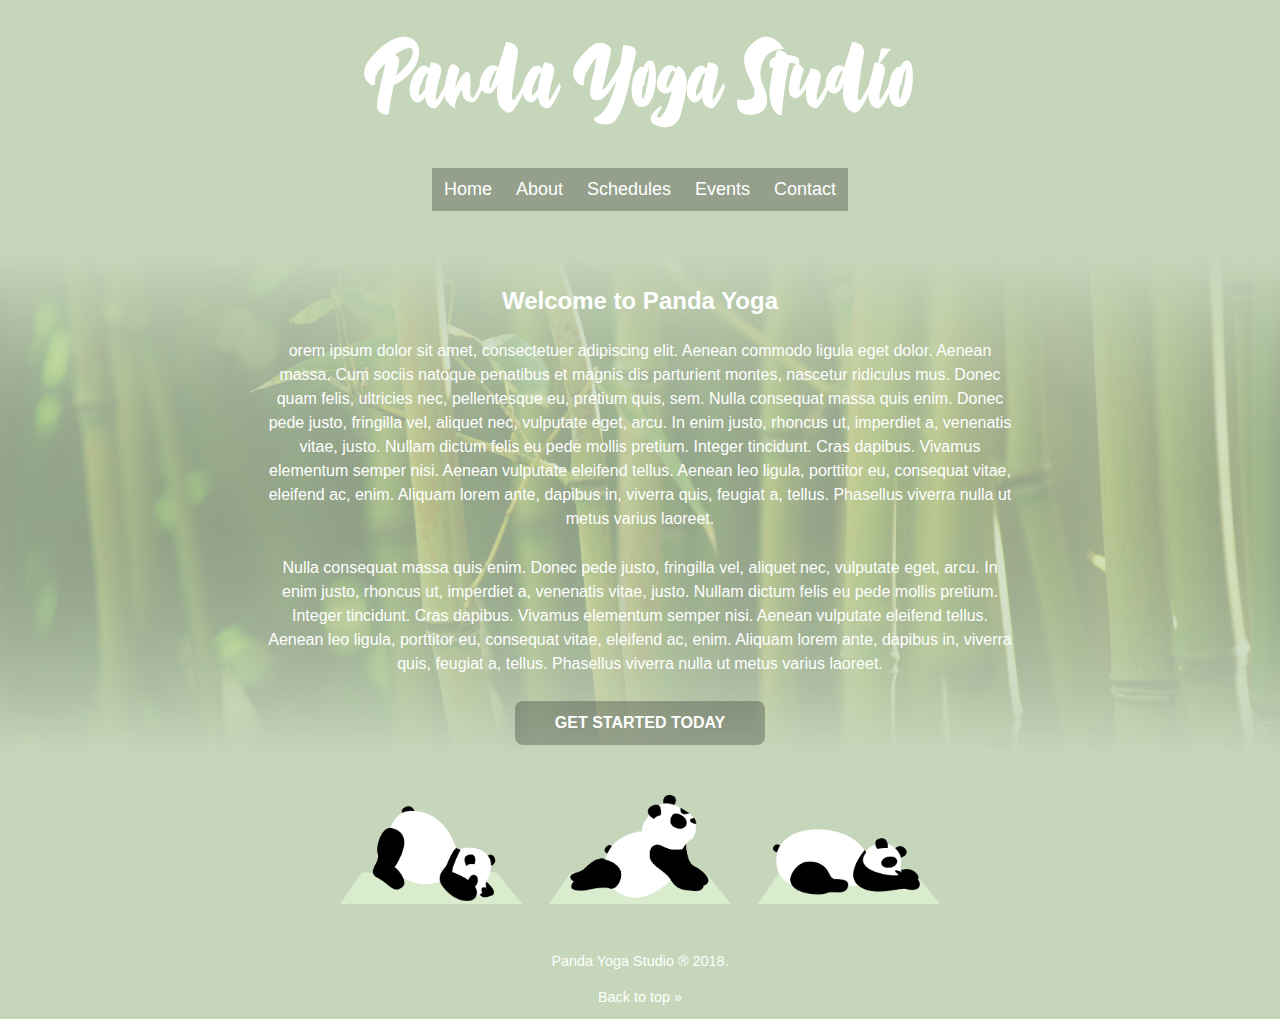
<file: index.html>
<!DOCTYPE html>
<html>
	<head>
		<title>Panda Yoga</title>
		<link rel="stylesheet" href="css/style.css">
		<link rel="stylesheet" href="css/normalize.css">
	</head>
	
	<body>
		<header id="top" class="main-header">
			<h1>Panda Yoga Studio</h1>
			<div class="menu">
				<a href="/index.html"><div class="btn">Home</div></a>
				<a href="/About.html"><div class="btn">About</div></a>
				<a href="/Schedules.html"><div class="btn">Schedules</div></a>
				<a href="/Events.html"><div class="btn">Events</div></a>
				<a href="/Contact.html"><div class="btn">Contact</div></a>
			</div>
		</header>

		<div class="primary-content">
			<h2>Welcome to Panda Yoga</h2>
				<p>orem ipsum dolor sit amet, consectetuer adipiscing elit. Aenean commodo ligula eget dolor. Aenean massa. Cum sociis natoque penatibus et magnis dis parturient montes, nascetur ridiculus mus. Donec quam felis, ultricies nec, pellentesque eu, pretium quis, sem. Nulla consequat massa quis enim. Donec pede justo, fringilla vel, aliquet nec, vulputate eget, arcu. In enim justo, rhoncus ut, imperdiet a, venenatis vitae, justo. Nullam dictum felis eu pede mollis pretium. Integer tincidunt. Cras dapibus. Vivamus elementum semper nisi. Aenean vulputate eleifend tellus. Aenean leo ligula, porttitor eu, consequat vitae, eleifend ac, enim. Aliquam lorem ante, dapibus in, viverra quis, feugiat a, tellus. Phasellus viverra nulla ut metus varius laoreet.</p>
			
				<p>Nulla consequat massa quis enim. Donec pede justo, fringilla vel, aliquet nec, vulputate eget, arcu. In enim justo, rhoncus ut, imperdiet a, venenatis vitae, justo. Nullam dictum felis eu pede mollis pretium. Integer tincidunt. Cras dapibus. Vivamus elementum semper nisi. Aenean vulputate eleifend tellus. Aenean leo ligula, porttitor eu, consequat vitae, eleifend ac, enim. Aliquam lorem ante, dapibus in, viverra quis, feugiat a, tellus. Phasellus viverra nulla ut metus varius laoreet. </p>
			<a href="#" class="button">Get Started Today</a>
		</div>
		
		<div class="pandabar">
			<p><img class="pandabar" src="img/yogabar.png"></p>
		</div>
		
		<footer class="main-footer">
			<p>Panda Yoga Studio &reg; 2018.</p>
			<a href="#top">Back to top &raquo;</a>
		</footer>

	</body>
</html>
</file>
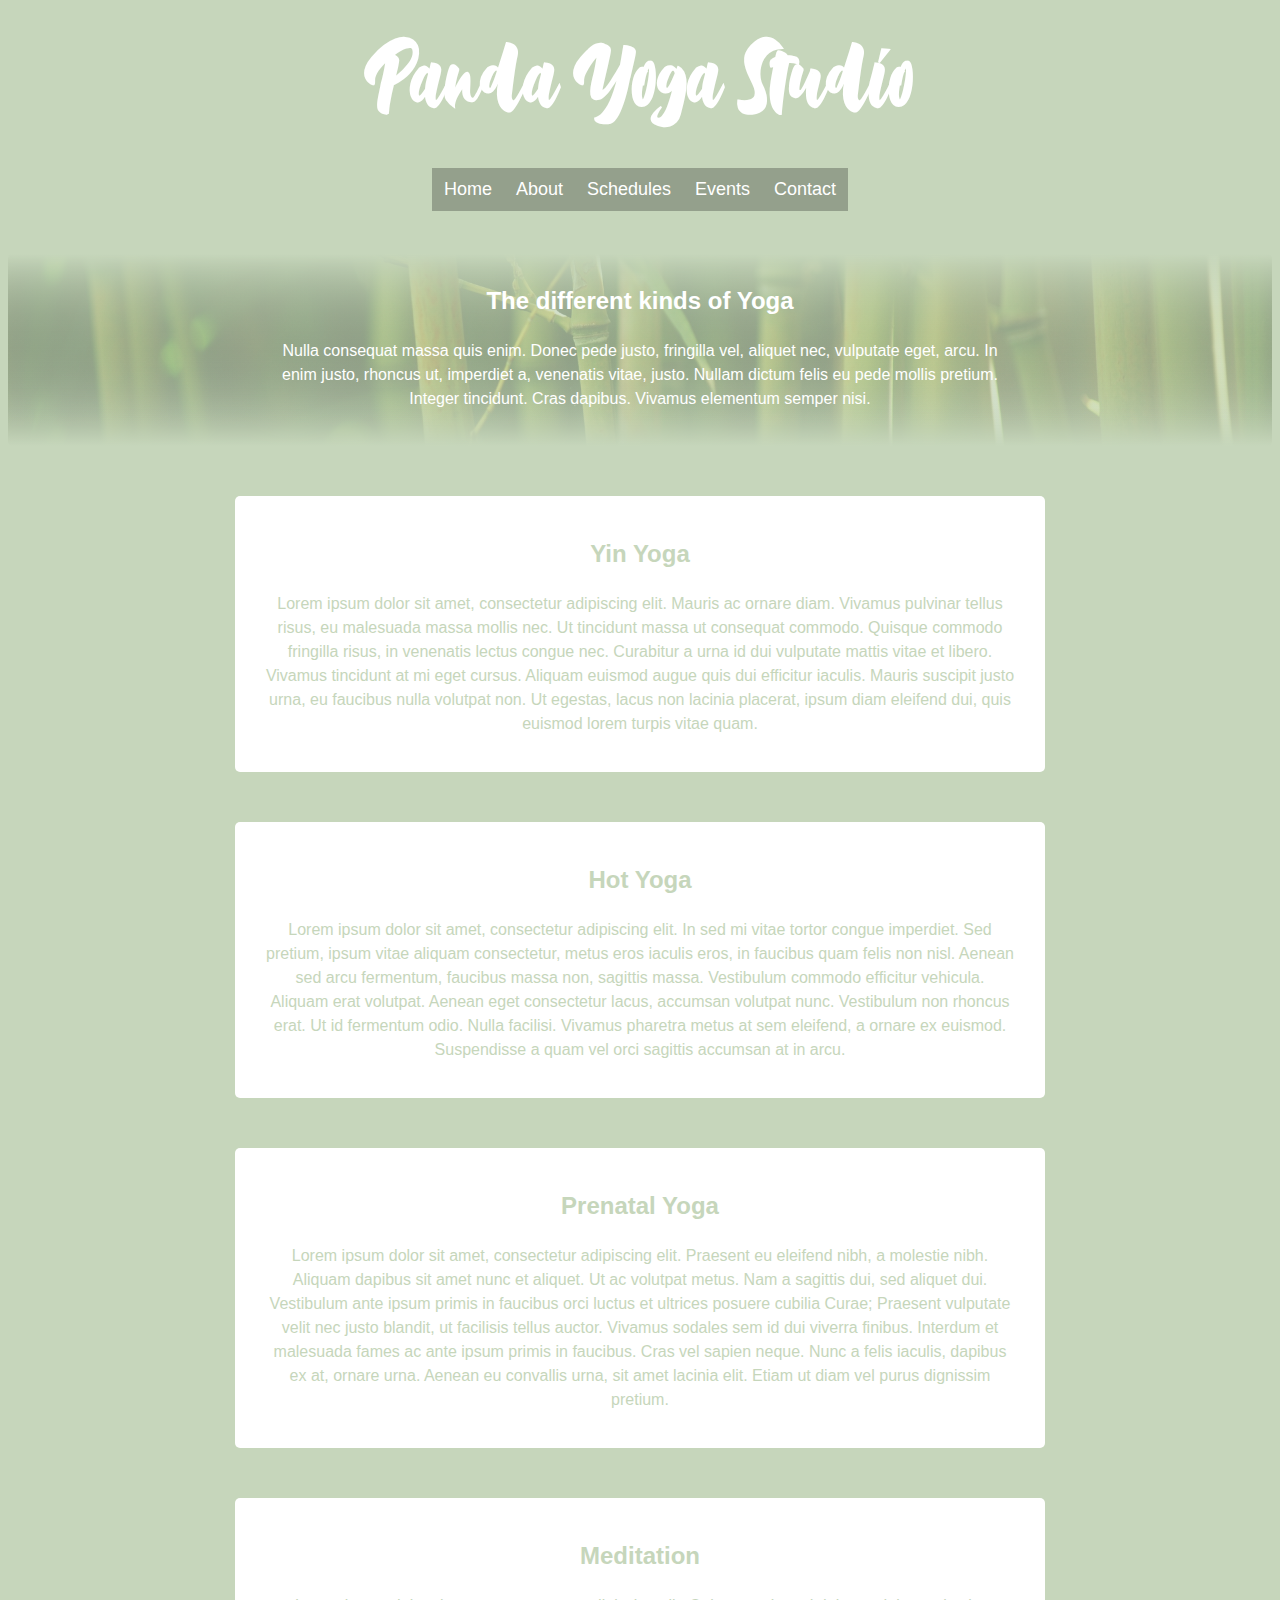
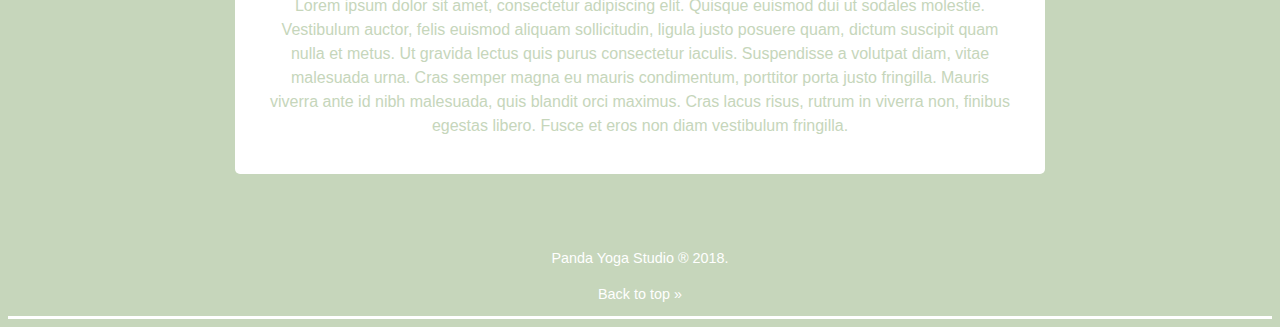
<file: About.html>
<!DOCTYPE html>
<html>
	<head>
		<title>Panda Yoga</title>
		<link rel="stylesheet" href="css/style.css">
		
	</head>
	
	<body>
		<header id="top" class="main-header">
			<h1>Panda Yoga Studio</h1>
			<div class="menu">
				<a href="/index.html"><div class="btn">Home</div></a>
				<a href="/About.html"><div class="btn">About</div></a>
				<a href="/Schedules.html"><div class="btn">Schedules</div></a>
				<a href="/Events.html"><div class="btn">Events</div></a>
				<a href="/Contact.html"><div class="btn">Contact</div></a>
			</div>
		</header>
		
		<div class="primary-content">
		<h2>The different kinds of Yoga</h2>
			<p>Nulla consequat massa quis enim. Donec pede justo, fringilla vel, aliquet nec, vulputate eget, arcu. In enim justo, rhoncus ut, imperdiet a, venenatis vitae, justo. Nullam dictum felis eu pede mollis pretium. Integer tincidunt. Cras dapibus. Vivamus elementum semper nisi.</p></div>
		
		<div class="yoga-content">
			<h2>Yin Yoga</h2>
			<p>Lorem ipsum dolor sit amet, consectetur adipiscing elit. Mauris ac ornare diam. Vivamus pulvinar tellus risus, eu malesuada massa mollis nec. Ut tincidunt massa ut consequat commodo. Quisque commodo fringilla risus, in venenatis lectus congue nec. Curabitur a urna id dui vulputate mattis vitae et libero. Vivamus tincidunt at mi eget cursus. Aliquam euismod augue quis dui efficitur iaculis. Mauris suscipit justo urna, eu faucibus nulla volutpat non. Ut egestas, lacus non lacinia placerat, ipsum diam eleifend dui, quis euismod lorem turpis vitae quam.</p>
		</div>
		
		<div class="yoga-content">
			<h2>Hot Yoga</h2>
			<p>Lorem ipsum dolor sit amet, consectetur adipiscing elit. In sed mi vitae tortor congue imperdiet. Sed pretium, ipsum vitae aliquam consectetur, metus eros iaculis eros, in faucibus quam felis non nisl. Aenean sed arcu fermentum, faucibus massa non, sagittis massa. Vestibulum commodo efficitur vehicula. Aliquam erat volutpat. Aenean eget consectetur lacus, accumsan volutpat nunc. Vestibulum non rhoncus erat. Ut id fermentum odio. Nulla facilisi. Vivamus pharetra metus at sem eleifend, a ornare ex euismod. Suspendisse a quam vel orci sagittis accumsan at in arcu.</p>
		</div>
		
		<div class="yoga-content">
			<h2>Prenatal Yoga</h2>
			<p>Lorem ipsum dolor sit amet, consectetur adipiscing elit. Praesent eu eleifend nibh, a molestie nibh. Aliquam dapibus sit amet nunc et aliquet. Ut ac volutpat metus. Nam a sagittis dui, sed aliquet dui. Vestibulum ante ipsum primis in faucibus orci luctus et ultrices posuere cubilia Curae; Praesent vulputate velit nec justo blandit, ut facilisis tellus auctor. Vivamus sodales sem id dui viverra finibus. Interdum et malesuada fames ac ante ipsum primis in faucibus. Cras vel sapien neque. Nunc a felis iaculis, dapibus ex at, ornare urna. Aenean eu convallis urna, sit amet lacinia elit. Etiam ut diam vel purus dignissim pretium.</p>
		</div>
		
			<div class="yoga-content">
			<h2>Meditation</h2>
			<p>Lorem ipsum dolor sit amet, consectetur adipiscing elit. Quisque euismod dui ut sodales molestie. Vestibulum auctor, felis euismod aliquam sollicitudin, ligula justo posuere quam, dictum suscipit quam nulla et metus. Ut gravida lectus quis purus consectetur iaculis. Suspendisse a volutpat diam, vitae malesuada urna. Cras semper magna eu mauris condimentum, porttitor porta justo fringilla. Mauris viverra ante id nibh malesuada, quis blandit orci maximus. Cras lacus risus, rutrum in viverra non, finibus egestas libero. Fusce et eros non diam vestibulum fringilla.</p>
		</div>
		
		<footer class="main-footer">
			<p>Panda Yoga Studio &reg; 2018.</p>
			<a href="#top">Back to top &raquo;</a>
		</footer>






	</body>
</html>
</file>
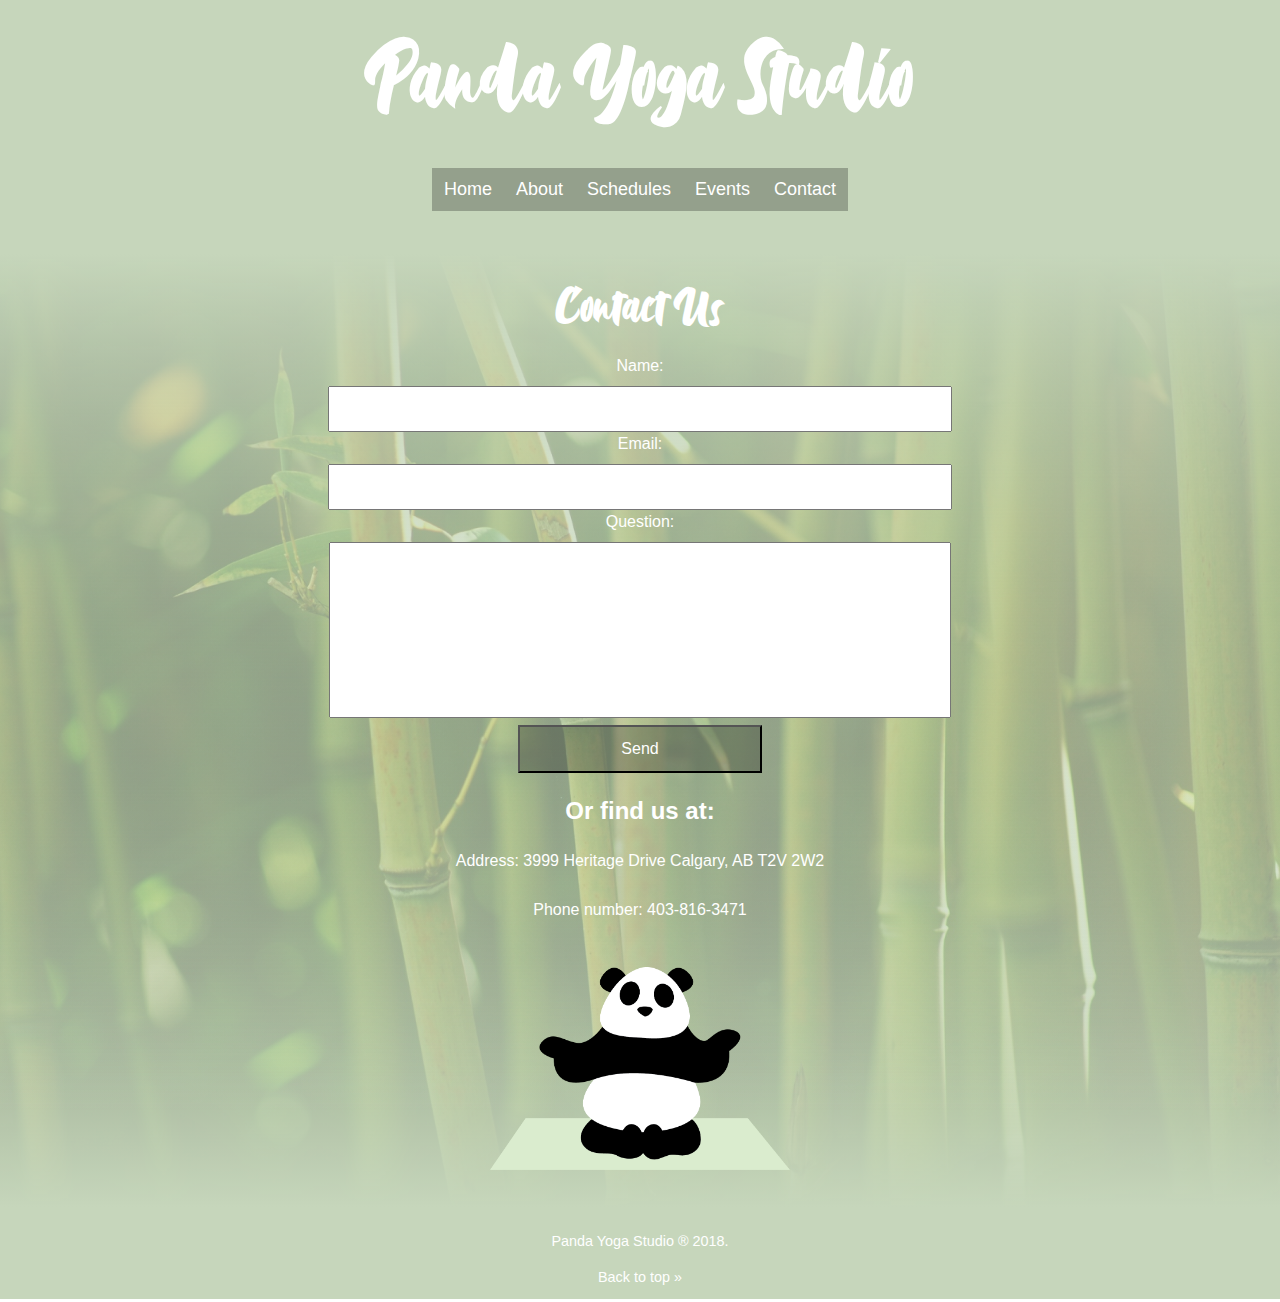
<file: Contact.html>
<!DOCTYPE html>
<html>
	<head>
		<title>Panda Yoga</title>
		<link rel="stylesheet" href="css/style.css">
		<link rel="stylesheet" href="css/normalize.css">
	</head>
	
	<body>
		<header id="top" class="main-header">
			<h1>Panda Yoga Studio</h1>
			<div class="menu">
				<a href="/index.html"><div class="btn">Home</div></a>
				<a href="/About.html"><div class="btn">About</div></a>
				<a href="/Schedules.html"><div class="btn">Schedules</div></a>
				<a href="/Events.html"><div class="btn">Events</div></a>
				<a href="/Contact.html"><div class="btn">Contact</div></a>
			</div>
		</header>
		
		<div class="primary-content">
			<form action="index.html" method="post">

			<h1>Contact Us</h1>

			  <label for="name">Name:</label>
			  <input type="text" id="name" name="user_name"><br>

			  <label for="mail">Email:</label>
			  <input type="email" id="mail" name="user_email"><br>
				
			  <label for="bio">Question:</label>
              <textarea id="question" name="user_question"></textarea><br>
				
			  <button type="submit">Send</button>
			
			<h2>Or find us at:</h2>
				<p>Address: 3999  Heritage Drive Calgary, AB   T2V 2W2</p>
				<p>Phone number: 403-816-3471</p>
				<img class=panda2 src="img/panda%20yoga.png">
		</div>
		
		<footer class="main-footer">
			<p>Panda Yoga Studio &reg; 2018.</p>
			<a href="#top">Back to top &raquo;</a>
		</footer>
	</body>
</html>
</file>
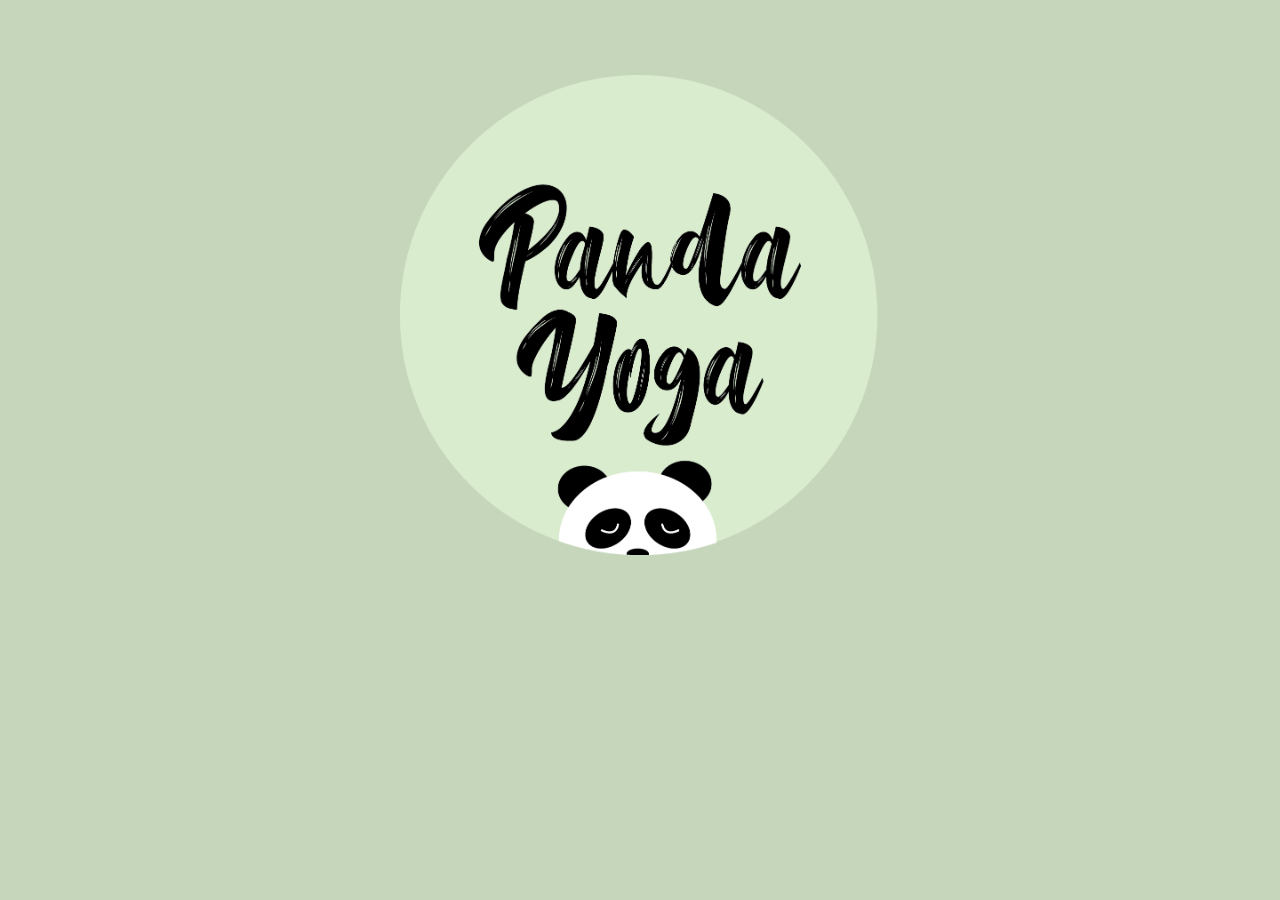
<file: front.html>
<!DOCTYPE html>
<html>
	<head>
		<title>Panda Yoga</title>
		<link rel="stylesheet" href="css/style.css">
		<link rel="stylesheet" href="css/normalize.css">
	</head>
	
	<body>
		<header id="top" class="main-header">
			<a href="/index.html"><img class="panda" src="img/panda%20yoga%201-01.png" onmouseover="this.src='img/panda%20yoga%202-01.png'" onmouseout="this.src='img/panda%20yoga%201-01.png'"></a>
		</header>
	</body>
</html>
</file>
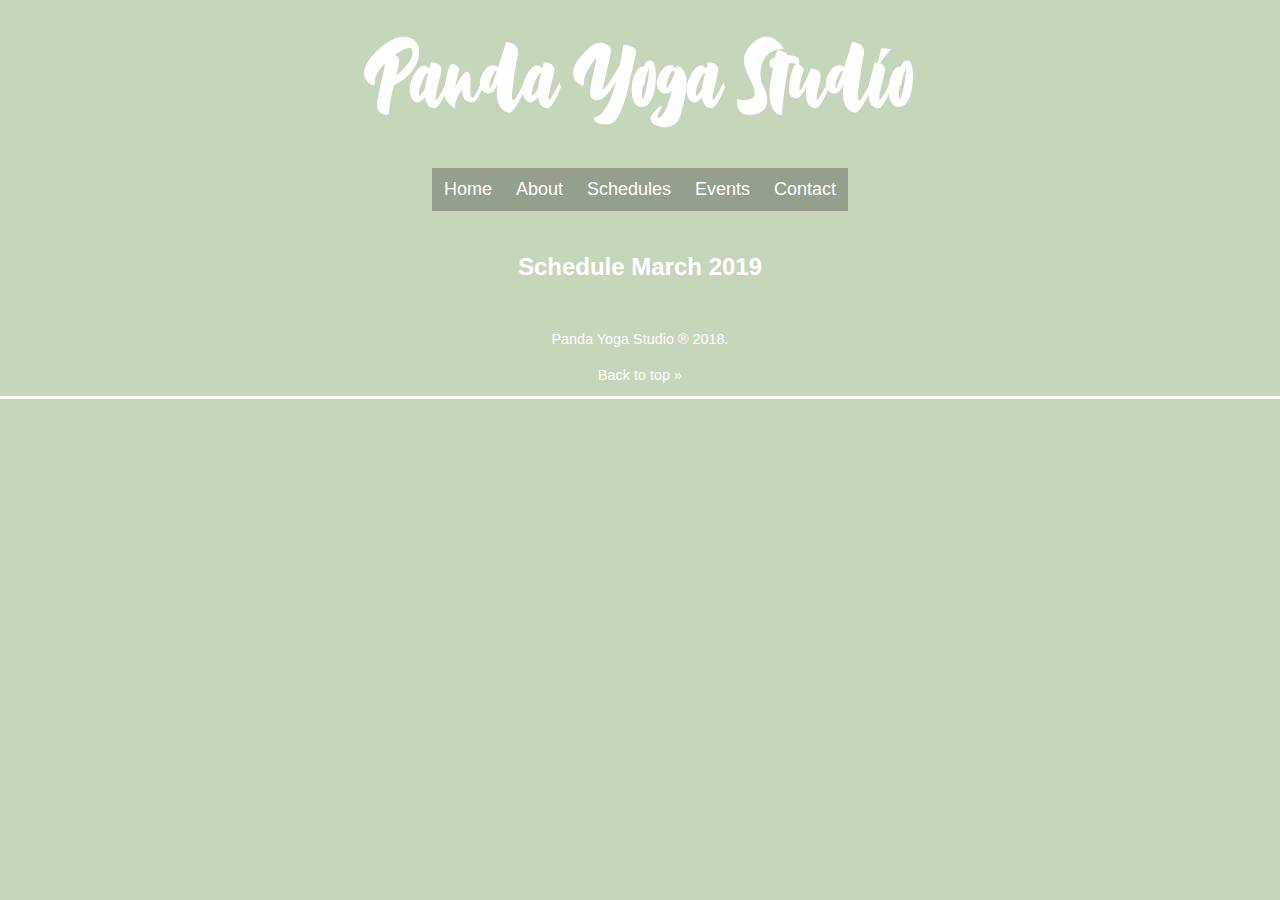
<file: Schedules.html>
<!DOCTYPE html>
<html>
	<head>
		<title>Panda Yoga</title>
		<link rel="stylesheet" href="css/style.css">
		<link rel="stylesheet" href="css/normalize.css">
	</head>
	
	<body>
		<header id="top" class="main-header">
			<h1>Panda Yoga Studio</h1>
			<div class="menu">
				<a href="/index.html"><div class="btn">Home</div></a>
				<a href="/About.html"><div class="btn">About</div></a>
				<a href="/Schedules.html"><div class="btn">Schedules</div></a>
				<a href="/Events.html"><div class="btn">Events</div></a>
				<a href="/Contact.html"><div class="btn">Contact</div></a>
			</div>
		</header>
		
		<h2>Schedule March 2019</h2>



		<footer class="main-footer">
			<p>Panda Yoga Studio &reg; 2018.</p>
			<a href="#top">Back to top &raquo;</a>
		</footer>

	</body>
</html>
</file>
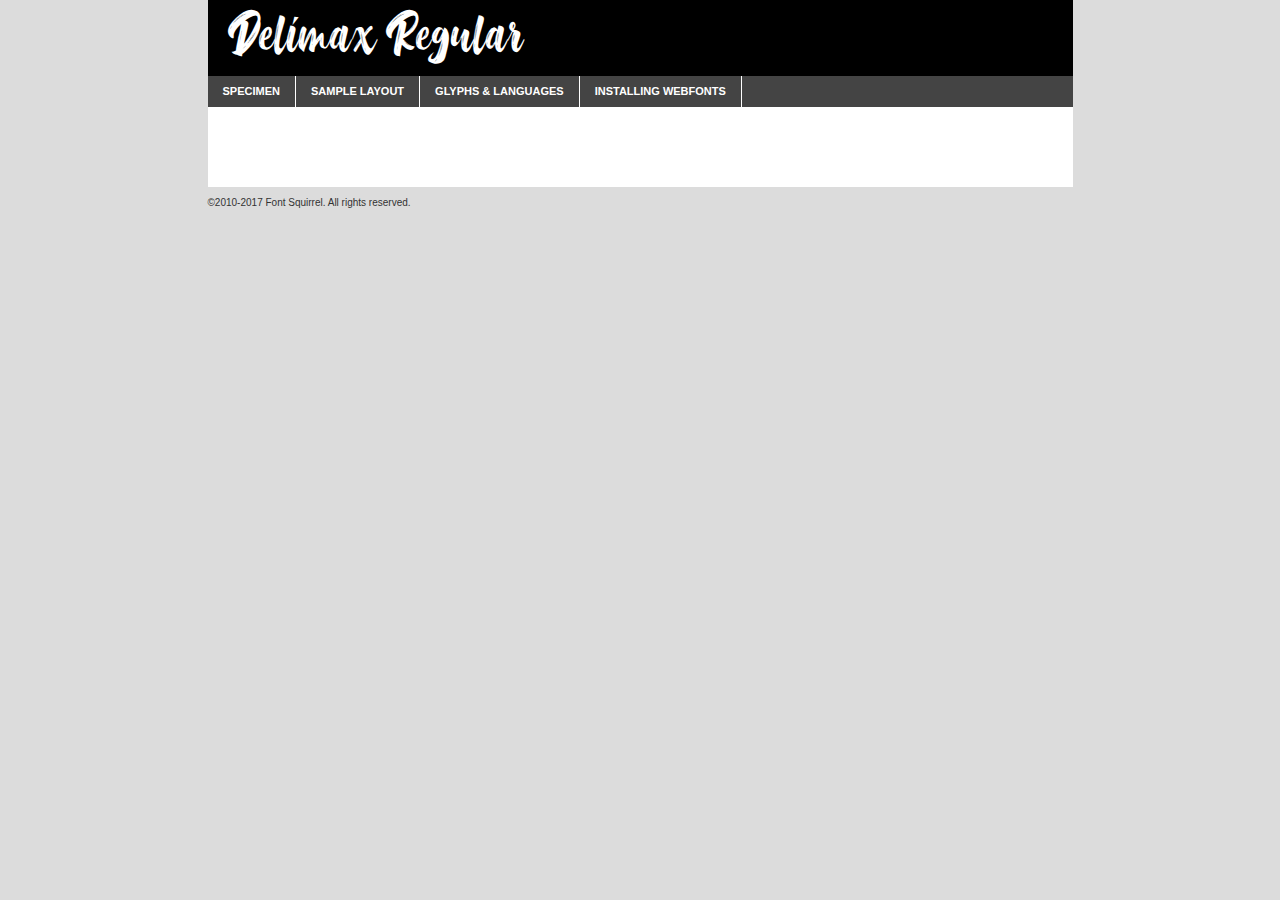
<file: fonts/delimax-demo.html>
<!DOCTYPE html PUBLIC "-//W3C//DTD XHTML 1.0 Transitional//EN"
	"http://www.w3.org/TR/xhtml1/DTD/xhtml1-transitional.dtd">

<html xmlns="http://www.w3.org/1999/xhtml" xml:lang="en" lang="en">
<head>
	<meta http-equiv="Content-Type" content="text/html; charset=utf-8" />
	<script src="http://ajax.googleapis.com/ajax/libs/jquery/1.7.2/jquery.min.js" type="text/javascript" charset="utf-8"></script>
	<script type="text/javascript">
	(function($){$.fn.easyTabs=function(option){var param=jQuery.extend({fadeSpeed:"fast",defaultContent:1,activeClass:'active'},option);$(this).each(function(){var thisId="#"+this.id;if(param.defaultContent==''){param.defaultContent=1;}
	if(typeof param.defaultContent=="number")
	{var defaultTab=$(thisId+" .tabs li:eq("+(param.defaultContent-1)+") a").attr('href').substr(1);}else{var defaultTab=param.defaultContent;}
	$(thisId+" .tabs li a").each(function(){var tabToHide=$(this).attr('href').substr(1);$("#"+tabToHide).addClass('easytabs-tab-content');});hideAll();changeContent(defaultTab);function hideAll(){$(thisId+" .easytabs-tab-content").hide();}
	function changeContent(tabId){hideAll();$(thisId+" .tabs li").removeClass(param.activeClass);$(thisId+" .tabs li a[href=#"+tabId+"]").closest('li').addClass(param.activeClass);if(param.fadeSpeed!="none")
	{$(thisId+" #"+tabId).fadeIn(param.fadeSpeed);}else{$(thisId+" #"+tabId).show();}}
	$(thisId+" .tabs li").click(function(){var tabId=$(this).find('a').attr('href').substr(1);changeContent(tabId);return false;});});}})(jQuery);
	</script>
	<link rel="stylesheet" href="specimen_files/specimen_stylesheet.css" type="text/css" charset="utf-8" />
	<link rel="stylesheet" href="stylesheet.css" type="text/css" charset="utf-8" />

	<style type="text/css">
					body{
				font-family: 'delimaxregular';
							}
		</style>

	<title>Delimax Regular Specimen</title>
	
	
	<script type="text/javascript" charset="utf-8">
		$(document).ready(function() {
			$('#container').easyTabs({defaultContent:1});
		});
	</script>
</head>

<body>
<div id="container">
	<div id="header">
		Delimax Regular	</div>
	<ul class="tabs">
		<li><a href="#specimen">Specimen</a></li>
		<li><a href="#layout">Sample Layout</a></li>
				<li><a href="#glyphs">Glyphs &amp; Languages</a></li>
		<li><a href="#installing">Installing Webfonts</a></li>
		
	</ul>
	
	<div id="main_content">

		
			<div id="specimen">
		
				<div class="section">
					<div class="grid12 firstcol">
						<div class="huge">AaBb</div>
					</div>
				</div>
		
				<div class="section">
					<div class="glyph_range">A&#x200B;B&#x200b;C&#x200b;D&#x200b;E&#x200b;F&#x200b;G&#x200b;H&#x200b;I&#x200b;J&#x200b;K&#x200b;L&#x200b;M&#x200b;N&#x200b;O&#x200b;P&#x200b;Q&#x200b;R&#x200b;S&#x200b;T&#x200b;U&#x200b;V&#x200b;W&#x200b;X&#x200b;Y&#x200b;Z&#x200b;a&#x200b;b&#x200b;c&#x200b;d&#x200b;e&#x200b;f&#x200b;g&#x200b;h&#x200b;i&#x200b;j&#x200b;k&#x200b;l&#x200b;m&#x200b;n&#x200b;o&#x200b;p&#x200b;q&#x200b;r&#x200b;s&#x200b;t&#x200b;u&#x200b;v&#x200b;w&#x200b;x&#x200b;y&#x200b;z&#x200b;1&#x200b;2&#x200b;3&#x200b;4&#x200b;5&#x200b;6&#x200b;7&#x200b;8&#x200b;9&#x200b;0&#x200b;&amp;&#x200b;.&#x200b;,&#x200b;?&#x200b;!&#x200b;&#64;&#x200b;(&#x200b;)&#x200b;#&#x200b;$&#x200b;%&#x200b;*&#x200b;+&#x200b;-&#x200b;=&#x200b;:&#x200b;;</div>
				</div>
				<div class="section">
					<div class="grid12 firstcol">
						<table class="sample_table">
							<tr><td>10</td><td class="size10">abcdefghijklmnopqrstuvwxyzABCDEFGHIJKLMNOPQRSTUVWXYZ0123456789abcdefghijklmnopqrstuvwxyzABCDEFGHIJKLMNOPQRSTUVWXYZ0123456789abcdefghijklmnopqrstuvwxyzABCDEFGHIJKLMNOPQRSTUVWXYZ</td></tr>
							<tr><td>11</td><td class="size11">abcdefghijklmnopqrstuvwxyzABCDEFGHIJKLMNOPQRSTUVWXYZ0123456789abcdefghijklmnopqrstuvwxyzABCDEFGHIJKLMNOPQRSTUVWXYZ0123456789abcdefghijklmnopqrstuvwxyzABCDEFGHIJKLMNOPQRSTUVWXYZ</td></tr>
							<tr><td>12</td><td class="size12">abcdefghijklmnopqrstuvwxyzABCDEFGHIJKLMNOPQRSTUVWXYZ0123456789abcdefghijklmnopqrstuvwxyzABCDEFGHIJKLMNOPQRSTUVWXYZ0123456789abcdefghijklmnopqrstuvwxyzABCDEFGHIJKLMNOPQRSTUVWXYZ</td></tr>
							<tr><td>13</td><td class="size13">abcdefghijklmnopqrstuvwxyzABCDEFGHIJKLMNOPQRSTUVWXYZ0123456789abcdefghijklmnopqrstuvwxyzABCDEFGHIJKLMNOPQRSTUVWXYZ0123456789abcdefghijklmnopqrstuvwxyzABCDEFGHIJKLMNOPQRSTUVWXYZ</td></tr>
							<tr><td>14</td><td class="size14">abcdefghijklmnopqrstuvwxyzABCDEFGHIJKLMNOPQRSTUVWXYZ0123456789abcdefghijklmnopqrstuvwxyzABCDEFGHIJKLMNOPQRSTUVWXYZ0123456789abcdefghijklmnopqrstuvwxyzABCDEFGHIJKLMNOPQRSTUVWXYZ</td></tr>
							<tr><td>16</td><td class="size16">abcdefghijklmnopqrstuvwxyzABCDEFGHIJKLMNOPQRSTUVWXYZ0123456789abcdefghijklmnopqrstuvwxyzABCDEFGHIJKLMNOPQRSTUVWXYZ</td></tr>
							<tr><td>18</td><td class="size18">abcdefghijklmnopqrstuvwxyzABCDEFGHIJKLMNOPQRSTUVWXYZ0123456789abcdefghijklmnopqrstuvwxyzABCDEFGHIJKLMNOPQRSTUVWXYZ</td></tr>
							<tr><td>20</td><td class="size20">abcdefghijklmnopqrstuvwxyzABCDEFGHIJKLMNOPQRSTUVWXYZ0123456789abcdefghijklmnopqrstuvwxyzABCDEFGHIJKLMNOPQRSTUVWXYZ</td></tr>
							<tr><td>24</td><td class="size24">abcdefghijklmnopqrstuvwxyzABCDEFGHIJKLMNOPQRSTUVWXYZ0123456789abcdefghijklmnopqrstuvwxyzABCDEFGHIJKLMNOPQRSTUVWXYZ</td></tr>
							<tr><td>30</td><td class="size30">abcdefghijklmnopqrstuvwxyzABCDEFGHIJKLMNOPQRSTUVWXYZ0123456789abcdefghijklmnopqrstuvwxyzABCDEFGHIJKLMNOPQRSTUVWXYZ</td></tr>
							<tr><td>36</td><td class="size36">abcdefghijklmnopqrstuvwxyzABCDEFGHIJKLMNOPQRSTUVWXYZ0123456789abcdefghijklmnopqrstuvwxyzABCDEFGHIJKLMNOPQRSTUVWXYZ</td></tr>
							<tr><td>48</td><td class="size48">abcdefghijklmnopqrstuvwxyzABCDEFGHIJKLMNOPQRSTUVWXYZ0123456789abcdefghijklmnopqrstuvwxyzABCDEFGHIJKLMNOPQRSTUVWXYZ</td></tr>
							<tr><td>60</td><td class="size60">abcdefghijklmnopqrstuvwxyzABCDEFGHIJKLMNOPQRSTUVWXYZ0123456789abcdefghijklmnopqrstuvwxyzABCDEFGHIJKLMNOPQRSTUVWXYZ</td></tr>
							<tr><td>72</td><td class="size72">abcdefghijklmnopqrstuvwxyzABCDEFGHIJKLMNOPQRSTUVWXYZ0123456789abcdefghijklmnopqrstuvwxyzABCDEFGHIJKLMNOPQRSTUVWXYZ</td></tr>
							<tr><td>90</td><td class="size90">abcdefghijklmnopqrstuvwxyzABCDEFGHIJKLMNOPQRSTUVWXYZ0123456789abcdefghijklmnopqrstuvwxyzABCDEFGHIJKLMNOPQRSTUVWXYZ</td></tr>
						</table>
				
					</div>
			
				</div>
		
		
		
								<div class="section" id="bodycomparison">


										<div id="xheight">
				<div class="fontbody">&#x25FC;&#x25FC;&#x25FC;&#x25FC;&#x25FC;&#x25FC;&#x25FC;&#x25FC;&#x25FC;&#x25FC;&#x25FC;&#x25FC;&#x25FC;&#x25FC;&#x25FC;&#x25FC;&#x25FC;&#x25FC;&#x25FC;&#x25FC;&#x25FC;&#x25FC;&#x25FC;&#x25FC;&#x25FC;&#x25FC;&#x25FC;&#x25FC;&#x25FC;&#x25FC;&#x25FC;&#x25FC;&#x25FC;&#x25FC;&#x25FC;&#x25FC;&#x25FC;&#x25FC;&#x25FC;&#x25FC;&#x25FC;&#x25FC;&#x25FC;&#x25FC;&#x25FC;&#x25FC;&#x25FC;&#x25FC;&#x25FC;&#x25FC;&#x25FC;&#x25FC;&#x25FC;&#x25FC;&#x25FC;&#x25FC;&#x25FC;&#x25FC;&#x25FC;&#x25FC;&#x25FC;&#x25FC;&#x25FC;&#x25FC;&#x25FC;&#x25FC;&#x25FC;&#x25FC;&#x25FC;&#x25FC;&#x25FC;&#x25FC;&#x25FC;&#x25FC;&#x25FC;&#x25FC;&#x25FC;&#x25FC;&#x25FC;&#x25FC;&#x25FC;&#x25FC;&#x25FC;&#x25FC;&#x25FC;&#x25FC;&#x25FC;&#x25FC;&#x25FC;&#x25FC;&#x25FC;&#x25FC;&#x25FC;&#x25FC;&#x25FC;&#x25FC;&#x25FC;&#x25FC;&#x25FC;body</div><div class="arialbody">body</div><div class="verdanabody">body</div><div class="georgiabody">body</div></div>
										<div class="fontbody" style="z-index:1">
											body<span>Delimax Regular</span>
										</div>
										<div class="arialbody" style="z-index:1">
											body<span>Arial</span>
										</div>
										<div class="verdanabody" style="z-index:1">
											body<span>Verdana</span>
										</div>
										<div class="georgiabody" style="z-index:1">
											body<span>Georgia</span>
										</div>



								</div>
		
		
				<div class="section psample psample_row1" id="">
					
					<div class="grid2 firstcol">
						<p class="size10"><span>10.</span>Aenean lacinia bibendum nulla sed consectetur. Fusce dapibus, tellus ac cursus commodo, tortor mauris condimentum nibh, ut fermentum massa justo sit amet risus. Nullam id dolor id nibh ultricies vehicula ut id elit. Cum sociis natoque penatibus et magnis dis parturient montes, nascetur ridiculus mus. Nulla vitae elit libero, a pharetra augue.</p>
			
					</div>
					<div class="grid3">
						<p class="size11"><span>11.</span>Aenean lacinia bibendum nulla sed consectetur. Fusce dapibus, tellus ac cursus commodo, tortor mauris condimentum nibh, ut fermentum massa justo sit amet risus. Nullam id dolor id nibh ultricies vehicula ut id elit. Cum sociis natoque penatibus et magnis dis parturient montes, nascetur ridiculus mus. Nulla vitae elit libero, a pharetra augue.</p>
			
					</div>
					<div class="grid3">
						<p class="size12"><span>12.</span>Aenean lacinia bibendum nulla sed consectetur. Fusce dapibus, tellus ac cursus commodo, tortor mauris condimentum nibh, ut fermentum massa justo sit amet risus. Nullam id dolor id nibh ultricies vehicula ut id elit. Cum sociis natoque penatibus et magnis dis parturient montes, nascetur ridiculus mus. Nulla vitae elit libero, a pharetra augue.</p>
			
					</div>
					<div class="grid4">
						<p class="size13"><span>13.</span>Aenean lacinia bibendum nulla sed consectetur. Fusce dapibus, tellus ac cursus commodo, tortor mauris condimentum nibh, ut fermentum massa justo sit amet risus. Nullam id dolor id nibh ultricies vehicula ut id elit. Cum sociis natoque penatibus et magnis dis parturient montes, nascetur ridiculus mus. Nulla vitae elit libero, a pharetra augue.</p>
			
					</div>
					<div class="white_blend"></div>
					
				</div>
				<div class="section psample psample_row2" id="">
					<div class="grid3 firstcol">
						<p class="size14"><span>14.</span>Aenean lacinia bibendum nulla sed consectetur. Fusce dapibus, tellus ac cursus commodo, tortor mauris condimentum nibh, ut fermentum massa justo sit amet risus. Nullam id dolor id nibh ultricies vehicula ut id elit. Cum sociis natoque penatibus et magnis dis parturient montes, nascetur ridiculus mus. Nulla vitae elit libero, a pharetra augue.</p>
			
					</div>
					<div class="grid4">
						<p class="size16"><span>16.</span>Aenean lacinia bibendum nulla sed consectetur. Fusce dapibus, tellus ac cursus commodo, tortor mauris condimentum nibh, ut fermentum massa justo sit amet risus. Nullam id dolor id nibh ultricies vehicula ut id elit. Cum sociis natoque penatibus et magnis dis parturient montes, nascetur ridiculus mus. Nulla vitae elit libero, a pharetra augue.</p>
			
					</div>
					<div class="grid5">
						<p class="size18"><span>18.</span>Aenean lacinia bibendum nulla sed consectetur. Fusce dapibus, tellus ac cursus commodo, tortor mauris condimentum nibh, ut fermentum massa justo sit amet risus. Nullam id dolor id nibh ultricies vehicula ut id elit. Cum sociis natoque penatibus et magnis dis parturient montes, nascetur ridiculus mus. Nulla vitae elit libero, a pharetra augue.</p>
			
					</div>

					<div class="white_blend"></div>

				</div>
				
				<div class="section psample psample_row3" id="">
					<div class="grid5 firstcol">
						<p class="size20"><span>20.</span>Aenean lacinia bibendum nulla sed consectetur. Fusce dapibus, tellus ac cursus commodo, tortor mauris condimentum nibh, ut fermentum massa justo sit amet risus. Nullam id dolor id nibh ultricies vehicula ut id elit. Cum sociis natoque penatibus et magnis dis parturient montes, nascetur ridiculus mus. Nulla vitae elit libero, a pharetra augue.</p>
					</div>
					<div class="grid7">
						<p class="size24"><span>24.</span>Aenean lacinia bibendum nulla sed consectetur. Fusce dapibus, tellus ac cursus commodo, tortor mauris condimentum nibh, ut fermentum massa justo sit amet risus. Nullam id dolor id nibh ultricies vehicula ut id elit. Cum sociis natoque penatibus et magnis dis parturient montes, nascetur ridiculus mus. Nulla vitae elit libero, a pharetra augue.</p>
					</div>
					
					<div class="white_blend"></div>
					
				</div>
				
				<div class="section psample psample_row4" id="">
					<div class="grid12 firstcol">
						<p class="size30"><span>30.</span>Aenean lacinia bibendum nulla sed consectetur. Fusce dapibus, tellus ac cursus commodo, tortor mauris condimentum nibh, ut fermentum massa justo sit amet risus. Nullam id dolor id nibh ultricies vehicula ut id elit. Cum sociis natoque penatibus et magnis dis parturient montes, nascetur ridiculus mus. Nulla vitae elit libero, a pharetra augue.</p>
					</div>
					<div class="white_blend"></div>
					
				</div>
				
				
				
				<div class="section psample psample_row1 fullreverse">
					<div class="grid2 firstcol">
						<p class="size10"><span>10.</span>Aenean lacinia bibendum nulla sed consectetur. Fusce dapibus, tellus ac cursus commodo, tortor mauris condimentum nibh, ut fermentum massa justo sit amet risus. Nullam id dolor id nibh ultricies vehicula ut id elit. Cum sociis natoque penatibus et magnis dis parturient montes, nascetur ridiculus mus. Nulla vitae elit libero, a pharetra augue.</p>
			
					</div>
					<div class="grid3">
						<p class="size11"><span>11.</span>Aenean lacinia bibendum nulla sed consectetur. Fusce dapibus, tellus ac cursus commodo, tortor mauris condimentum nibh, ut fermentum massa justo sit amet risus. Nullam id dolor id nibh ultricies vehicula ut id elit. Cum sociis natoque penatibus et magnis dis parturient montes, nascetur ridiculus mus. Nulla vitae elit libero, a pharetra augue.</p>
			
					</div>
					<div class="grid3">
						<p class="size12"><span>12.</span>Aenean lacinia bibendum nulla sed consectetur. Fusce dapibus, tellus ac cursus commodo, tortor mauris condimentum nibh, ut fermentum massa justo sit amet risus. Nullam id dolor id nibh ultricies vehicula ut id elit. Cum sociis natoque penatibus et magnis dis parturient montes, nascetur ridiculus mus. Nulla vitae elit libero, a pharetra augue.</p>
			
					</div>
					<div class="grid4">
						<p class="size13"><span>13.</span>Aenean lacinia bibendum nulla sed consectetur. Fusce dapibus, tellus ac cursus commodo, tortor mauris condimentum nibh, ut fermentum massa justo sit amet risus. Nullam id dolor id nibh ultricies vehicula ut id elit. Cum sociis natoque penatibus et magnis dis parturient montes, nascetur ridiculus mus. Nulla vitae elit libero, a pharetra augue.</p>
			
					</div>
					<div class="black_blend"></div>
					
				</div>
				
				<div class="section psample psample_row2 fullreverse">
					<div class="grid3 firstcol">
						<p class="size14"><span>14.</span>Aenean lacinia bibendum nulla sed consectetur. Fusce dapibus, tellus ac cursus commodo, tortor mauris condimentum nibh, ut fermentum massa justo sit amet risus. Nullam id dolor id nibh ultricies vehicula ut id elit. Cum sociis natoque penatibus et magnis dis parturient montes, nascetur ridiculus mus. Nulla vitae elit libero, a pharetra augue.</p>
			
					</div>
					<div class="grid4">
						<p class="size16"><span>16.</span>Aenean lacinia bibendum nulla sed consectetur. Fusce dapibus, tellus ac cursus commodo, tortor mauris condimentum nibh, ut fermentum massa justo sit amet risus. Nullam id dolor id nibh ultricies vehicula ut id elit. Cum sociis natoque penatibus et magnis dis parturient montes, nascetur ridiculus mus. Nulla vitae elit libero, a pharetra augue.</p>
			
					</div>
					<div class="grid5">
						<p class="size18"><span>18.</span>Aenean lacinia bibendum nulla sed consectetur. Fusce dapibus, tellus ac cursus commodo, tortor mauris condimentum nibh, ut fermentum massa justo sit amet risus. Nullam id dolor id nibh ultricies vehicula ut id elit. Cum sociis natoque penatibus et magnis dis parturient montes, nascetur ridiculus mus. Nulla vitae elit libero, a pharetra augue.</p>
			
					</div>
					<div class="black_blend"></div>

				</div>
				
				<div class="section psample fullreverse psample_row3" id="">
					<div class="grid5 firstcol">
						<p class="size20"><span>20.</span>Aenean lacinia bibendum nulla sed consectetur. Fusce dapibus, tellus ac cursus commodo, tortor mauris condimentum nibh, ut fermentum massa justo sit amet risus. Nullam id dolor id nibh ultricies vehicula ut id elit. Cum sociis natoque penatibus et magnis dis parturient montes, nascetur ridiculus mus. Nulla vitae elit libero, a pharetra augue.</p>
					</div>
					<div class="grid7">
						<p class="size24"><span>24.</span>Aenean lacinia bibendum nulla sed consectetur. Fusce dapibus, tellus ac cursus commodo, tortor mauris condimentum nibh, ut fermentum massa justo sit amet risus. Nullam id dolor id nibh ultricies vehicula ut id elit. Cum sociis natoque penatibus et magnis dis parturient montes, nascetur ridiculus mus. Nulla vitae elit libero, a pharetra augue.</p>
					</div>
					
					<div class="black_blend"></div>
					
				</div>
				
				<div class="section psample fullreverse psample_row4" id="" style="border-bottom: 20px #000 solid;">
					<div class="grid12 firstcol">
						<p class="size30"><span>30.</span>Aenean lacinia bibendum nulla sed consectetur. Fusce dapibus, tellus ac cursus commodo, tortor mauris condimentum nibh, ut fermentum massa justo sit amet risus. Nullam id dolor id nibh ultricies vehicula ut id elit. Cum sociis natoque penatibus et magnis dis parturient montes, nascetur ridiculus mus. Nulla vitae elit libero, a pharetra augue.</p>
					</div>
					<div class="black_blend"></div>
					
				</div>
				
				
				
				
			</div>
			
			<div id="layout">
				
				<div class="section">
					
					<div class="grid12 firstcol">
						<h1>Lorem Ipsum Dolor</h1>
						<h2>Etiam porta sem malesuada magna mollis euismod</h2>
						
						<p class="byline">By <a href="#link">Aenean Lacinia</a></p>
					</div>
				</div>
				<div class="section">
					<div class="grid8 firstcol">
						<p class="large">Donec sed odio dui. Morbi leo risus, porta ac consectetur ac, vestibulum at eros. Fusce dapibus, tellus ac cursus commodo, tortor mauris condimentum nibh, ut fermentum massa justo sit amet risus. </p>

						
						<h3>Pellentesque ornare sem</h3>

						<p>Maecenas sed diam eget risus varius blandit sit amet non magna. Maecenas faucibus mollis interdum. Donec ullamcorper nulla non metus auctor fringilla. Nullam id dolor id nibh ultricies vehicula ut id elit. Nullam id dolor id nibh ultricies vehicula ut id elit. </p>

						<p>Aenean eu leo quam. Pellentesque ornare sem lacinia quam venenatis vestibulum. Lorem ipsum dolor sit amet, consectetur adipiscing elit. Cum sociis natoque penatibus et magnis dis parturient montes, nascetur ridiculus mus. </p>

						<p>Nulla vitae elit libero, a pharetra augue. Praesent commodo cursus magna, vel scelerisque nisl consectetur et. Aenean lacinia bibendum nulla sed consectetur. </p>

						<p>Nullam quis risus eget urna mollis ornare vel eu leo. Nullam quis risus eget urna mollis ornare vel eu leo. Maecenas sed diam eget risus varius blandit sit amet non magna. Donec ullamcorper nulla non metus auctor fringilla. </p>

						<h3>Cras mattis consectetur</h3>

						<p>Aenean eu leo quam. Pellentesque ornare sem lacinia quam venenatis vestibulum. Aenean lacinia bibendum nulla sed consectetur. Integer posuere erat a ante venenatis dapibus posuere velit aliquet. Cras mattis consectetur purus sit amet fermentum. </p>

						<p>Nullam id dolor id nibh ultricies vehicula ut id elit. Nullam quis risus eget urna mollis ornare vel eu leo. Cras mattis consectetur purus sit amet fermentum.</p>
					</div>
					
					<div class="grid4 sidebar">
						
						<div class="box reverse">
							<p class="last">Nullam quis risus eget urna mollis ornare vel eu leo. Donec ullamcorper nulla non metus auctor fringilla. Cras mattis consectetur purus sit amet fermentum. Sed posuere consectetur est at lobortis. Lorem ipsum dolor sit amet, consectetur adipiscing elit. </p>
						</div>
						
						<p class="caption">Maecenas sed diam eget risus varius.</p>

						<p>Vestibulum id ligula porta felis euismod semper. Integer posuere erat a ante venenatis dapibus posuere velit aliquet. Vestibulum id ligula porta felis euismod semper. Sed posuere consectetur est at lobortis. Maecenas sed diam eget risus varius blandit sit amet non magna. Fusce dapibus, tellus ac cursus commodo, tortor mauris condimentum nibh, ut fermentum massa justo sit amet risus. </p>

					

						<p>Duis mollis, est non commodo luctus, nisi erat porttitor ligula, eget lacinia odio sem nec elit. Aenean lacinia bibendum nulla sed consectetur. Vivamus sagittis lacus vel augue laoreet rutrum faucibus dolor auctor. Aenean lacinia bibendum nulla sed consectetur. Nullam quis risus eget urna mollis ornare vel eu leo. </p>

						<p>Praesent commodo cursus magna, vel scelerisque nisl consectetur et. Donec ullamcorper nulla non metus auctor fringilla. Maecenas faucibus mollis interdum. Fusce dapibus, tellus ac cursus commodo, tortor mauris condimentum nibh, ut fermentum massa justo sit amet risus. </p>

					</div>
				</div>
				
			</div>


			



		<div id="glyphs">
			<div class="section">
				<div class="grid12 firstcol">
			
				<h1>Language Support</h1>
				<p>The subset of Delimax Regular in this kit supports the following languages:<br />
			
					Albanian, Basque, Breton, Chamorro, English, Finnish, Frisian, Galician, German, Italian, Malagasy, Portuguese, Swedish, Alsatian, Arapaho, Arrernte, Aymara, Bislama, Cebuano, Corsican, Fijian, French_creole, Genoese, Gilbertese, Haitian_creole, Hiligaynon, Hmong, Hopi, Ibanag, Iloko_ilokano, Indonesian, Interglossa_glosa, Interlingua, Irish_gaelic, Jerriais, Lojban, Lombard, Luxembourgeois, Manx, Mohawk, Norfolk_pitcairnese, Occitan, Oromo, Pangasinan, Papiamento, Piedmontese, Potawatomi, Rhaeto-romance, Romansh, Rotokas, Sami_lule, Sardinian, Scots_gaelic, Seychelles_creole, Shona, Somali, Southern_ndebele, Swahili, Swati_swazi, Tagalog_filipino_pilipino, Tetum, Tok_pisin, Uyghur_latinized, Volapuk, Walloon, Warlpiri, Xhosa, Yapese, Zulu, Latinbasic, Ubasic				</p>
				<h1>Glyph Chart</h1>
				<p>The subset of Delimax Regular in this kit includes all the glyphs listed below. Unicode entities are included above each glyph to help you insert individual characters into your layout.</p>
				<div id="glyph_chart">
			
																														 <div><p>&amp;#13;</p>&#13;</div>
																				 <div><p>&amp;#32;</p>&#32;</div>
																				 <div><p>&amp;#33;</p>&#33;</div>
																				 <div><p>&amp;#34;</p>&#34;</div>
																				 <div><p>&amp;#35;</p>&#35;</div>
																				 <div><p>&amp;#36;</p>&#36;</div>
																				 <div><p>&amp;#37;</p>&#37;</div>
																				 <div><p>&amp;#38;</p>&#38;</div>
																				 <div><p>&amp;#39;</p>&#39;</div>
																				 <div><p>&amp;#40;</p>&#40;</div>
																				 <div><p>&amp;#41;</p>&#41;</div>
																				 <div><p>&amp;#42;</p>&#42;</div>
																				 <div><p>&amp;#43;</p>&#43;</div>
																				 <div><p>&amp;#44;</p>&#44;</div>
																				 <div><p>&amp;#45;</p>&#45;</div>
																				 <div><p>&amp;#46;</p>&#46;</div>
																				 <div><p>&amp;#47;</p>&#47;</div>
																				 <div><p>&amp;#48;</p>&#48;</div>
																				 <div><p>&amp;#49;</p>&#49;</div>
																				 <div><p>&amp;#50;</p>&#50;</div>
																				 <div><p>&amp;#51;</p>&#51;</div>
																				 <div><p>&amp;#52;</p>&#52;</div>
																				 <div><p>&amp;#53;</p>&#53;</div>
																				 <div><p>&amp;#54;</p>&#54;</div>
																				 <div><p>&amp;#55;</p>&#55;</div>
																				 <div><p>&amp;#56;</p>&#56;</div>
																				 <div><p>&amp;#57;</p>&#57;</div>
																				 <div><p>&amp;#58;</p>&#58;</div>
																				 <div><p>&amp;#59;</p>&#59;</div>
																				 <div><p>&amp;#60;</p>&#60;</div>
																				 <div><p>&amp;#61;</p>&#61;</div>
																				 <div><p>&amp;#62;</p>&#62;</div>
																				 <div><p>&amp;#63;</p>&#63;</div>
																				 <div><p>&amp;#64;</p>&#64;</div>
																				 <div><p>&amp;#65;</p>&#65;</div>
																				 <div><p>&amp;#66;</p>&#66;</div>
																				 <div><p>&amp;#67;</p>&#67;</div>
																				 <div><p>&amp;#68;</p>&#68;</div>
																				 <div><p>&amp;#69;</p>&#69;</div>
																				 <div><p>&amp;#70;</p>&#70;</div>
																				 <div><p>&amp;#71;</p>&#71;</div>
																				 <div><p>&amp;#72;</p>&#72;</div>
																				 <div><p>&amp;#73;</p>&#73;</div>
																				 <div><p>&amp;#74;</p>&#74;</div>
																				 <div><p>&amp;#75;</p>&#75;</div>
																				 <div><p>&amp;#76;</p>&#76;</div>
																				 <div><p>&amp;#77;</p>&#77;</div>
																				 <div><p>&amp;#78;</p>&#78;</div>
																				 <div><p>&amp;#79;</p>&#79;</div>
																				 <div><p>&amp;#80;</p>&#80;</div>
																				 <div><p>&amp;#81;</p>&#81;</div>
																				 <div><p>&amp;#82;</p>&#82;</div>
																				 <div><p>&amp;#83;</p>&#83;</div>
																				 <div><p>&amp;#84;</p>&#84;</div>
																				 <div><p>&amp;#85;</p>&#85;</div>
																				 <div><p>&amp;#86;</p>&#86;</div>
																				 <div><p>&amp;#87;</p>&#87;</div>
																				 <div><p>&amp;#88;</p>&#88;</div>
																				 <div><p>&amp;#89;</p>&#89;</div>
																				 <div><p>&amp;#90;</p>&#90;</div>
																				 <div><p>&amp;#91;</p>&#91;</div>
																				 <div><p>&amp;#92;</p>&#92;</div>
																				 <div><p>&amp;#93;</p>&#93;</div>
																				 <div><p>&amp;#94;</p>&#94;</div>
																				 <div><p>&amp;#95;</p>&#95;</div>
																				 <div><p>&amp;#96;</p>&#96;</div>
																				 <div><p>&amp;#97;</p>&#97;</div>
																				 <div><p>&amp;#98;</p>&#98;</div>
																				 <div><p>&amp;#99;</p>&#99;</div>
																				 <div><p>&amp;#100;</p>&#100;</div>
																				 <div><p>&amp;#101;</p>&#101;</div>
																				 <div><p>&amp;#102;</p>&#102;</div>
																				 <div><p>&amp;#103;</p>&#103;</div>
																				 <div><p>&amp;#104;</p>&#104;</div>
																				 <div><p>&amp;#105;</p>&#105;</div>
																				 <div><p>&amp;#106;</p>&#106;</div>
																				 <div><p>&amp;#107;</p>&#107;</div>
																				 <div><p>&amp;#108;</p>&#108;</div>
																				 <div><p>&amp;#109;</p>&#109;</div>
																				 <div><p>&amp;#110;</p>&#110;</div>
																				 <div><p>&amp;#111;</p>&#111;</div>
																				 <div><p>&amp;#112;</p>&#112;</div>
																				 <div><p>&amp;#113;</p>&#113;</div>
																				 <div><p>&amp;#114;</p>&#114;</div>
																				 <div><p>&amp;#115;</p>&#115;</div>
																				 <div><p>&amp;#116;</p>&#116;</div>
																				 <div><p>&amp;#117;</p>&#117;</div>
																				 <div><p>&amp;#118;</p>&#118;</div>
																				 <div><p>&amp;#119;</p>&#119;</div>
																				 <div><p>&amp;#120;</p>&#120;</div>
																				 <div><p>&amp;#121;</p>&#121;</div>
																				 <div><p>&amp;#122;</p>&#122;</div>
																				 <div><p>&amp;#123;</p>&#123;</div>
																				 <div><p>&amp;#124;</p>&#124;</div>
																				 <div><p>&amp;#125;</p>&#125;</div>
																				 <div><p>&amp;#126;</p>&#126;</div>
																				 <div><p>&amp;#160;</p>&#160;</div>
																				 <div><p>&amp;#163;</p>&#163;</div>
																				 <div><p>&amp;#165;</p>&#165;</div>
																				 <div><p>&amp;#168;</p>&#168;</div>
																				 <div><p>&amp;#169;</p>&#169;</div>
																				 <div><p>&amp;#173;</p>&#173;</div>
																				 <div><p>&amp;#176;</p>&#176;</div>
																				 <div><p>&amp;#177;</p>&#177;</div>
																				 <div><p>&amp;#180;</p>&#180;</div>
																				 <div><p>&amp;#184;</p>&#184;</div>
																				 <div><p>&amp;#192;</p>&#192;</div>
																				 <div><p>&amp;#193;</p>&#193;</div>
																				 <div><p>&amp;#194;</p>&#194;</div>
																				 <div><p>&amp;#195;</p>&#195;</div>
																				 <div><p>&amp;#196;</p>&#196;</div>
																				 <div><p>&amp;#197;</p>&#197;</div>
																				 <div><p>&amp;#198;</p>&#198;</div>
																				 <div><p>&amp;#199;</p>&#199;</div>
																				 <div><p>&amp;#200;</p>&#200;</div>
																				 <div><p>&amp;#201;</p>&#201;</div>
																				 <div><p>&amp;#202;</p>&#202;</div>
																				 <div><p>&amp;#203;</p>&#203;</div>
																				 <div><p>&amp;#204;</p>&#204;</div>
																				 <div><p>&amp;#205;</p>&#205;</div>
																				 <div><p>&amp;#206;</p>&#206;</div>
																				 <div><p>&amp;#207;</p>&#207;</div>
																				 <div><p>&amp;#209;</p>&#209;</div>
																				 <div><p>&amp;#210;</p>&#210;</div>
																				 <div><p>&amp;#211;</p>&#211;</div>
																				 <div><p>&amp;#212;</p>&#212;</div>
																				 <div><p>&amp;#213;</p>&#213;</div>
																				 <div><p>&amp;#214;</p>&#214;</div>
																				 <div><p>&amp;#215;</p>&#215;</div>
																				 <div><p>&amp;#217;</p>&#217;</div>
																				 <div><p>&amp;#218;</p>&#218;</div>
																				 <div><p>&amp;#219;</p>&#219;</div>
																				 <div><p>&amp;#220;</p>&#220;</div>
																				 <div><p>&amp;#221;</p>&#221;</div>
																				 <div><p>&amp;#223;</p>&#223;</div>
																				 <div><p>&amp;#224;</p>&#224;</div>
																				 <div><p>&amp;#225;</p>&#225;</div>
																				 <div><p>&amp;#226;</p>&#226;</div>
																				 <div><p>&amp;#227;</p>&#227;</div>
																				 <div><p>&amp;#228;</p>&#228;</div>
																				 <div><p>&amp;#229;</p>&#229;</div>
																				 <div><p>&amp;#230;</p>&#230;</div>
																				 <div><p>&amp;#231;</p>&#231;</div>
																				 <div><p>&amp;#232;</p>&#232;</div>
																				 <div><p>&amp;#233;</p>&#233;</div>
																				 <div><p>&amp;#234;</p>&#234;</div>
																				 <div><p>&amp;#235;</p>&#235;</div>
																				 <div><p>&amp;#236;</p>&#236;</div>
																				 <div><p>&amp;#237;</p>&#237;</div>
																				 <div><p>&amp;#238;</p>&#238;</div>
																				 <div><p>&amp;#239;</p>&#239;</div>
																				 <div><p>&amp;#241;</p>&#241;</div>
																				 <div><p>&amp;#242;</p>&#242;</div>
																				 <div><p>&amp;#243;</p>&#243;</div>
																				 <div><p>&amp;#244;</p>&#244;</div>
																				 <div><p>&amp;#245;</p>&#245;</div>
																				 <div><p>&amp;#246;</p>&#246;</div>
																				 <div><p>&amp;#247;</p>&#247;</div>
																				 <div><p>&amp;#249;</p>&#249;</div>
																				 <div><p>&amp;#250;</p>&#250;</div>
																				 <div><p>&amp;#251;</p>&#251;</div>
																				 <div><p>&amp;#252;</p>&#252;</div>
																				 <div><p>&amp;#253;</p>&#253;</div>
																				 <div><p>&amp;#255;</p>&#255;</div>
																				 <div><p>&amp;#710;</p>&#710;</div>
																				 <div><p>&amp;#732;</p>&#732;</div>
																				 <div><p>&amp;#8192;</p>&#8192;</div>
																				 <div><p>&amp;#8193;</p>&#8193;</div>
																				 <div><p>&amp;#8194;</p>&#8194;</div>
																				 <div><p>&amp;#8195;</p>&#8195;</div>
																				 <div><p>&amp;#8196;</p>&#8196;</div>
																				 <div><p>&amp;#8197;</p>&#8197;</div>
																				 <div><p>&amp;#8198;</p>&#8198;</div>
																				 <div><p>&amp;#8199;</p>&#8199;</div>
																				 <div><p>&amp;#8200;</p>&#8200;</div>
																				 <div><p>&amp;#8201;</p>&#8201;</div>
																				 <div><p>&amp;#8202;</p>&#8202;</div>
																				 <div><p>&amp;#8208;</p>&#8208;</div>
																				 <div><p>&amp;#8209;</p>&#8209;</div>
																				 <div><p>&amp;#8210;</p>&#8210;</div>
																				 <div><p>&amp;#8211;</p>&#8211;</div>
																				 <div><p>&amp;#8212;</p>&#8212;</div>
																				 <div><p>&amp;#8216;</p>&#8216;</div>
																				 <div><p>&amp;#8217;</p>&#8217;</div>
																				 <div><p>&amp;#8218;</p>&#8218;</div>
																				 <div><p>&amp;#8220;</p>&#8220;</div>
																				 <div><p>&amp;#8221;</p>&#8221;</div>
																				 <div><p>&amp;#8222;</p>&#8222;</div>
																				 <div><p>&amp;#8239;</p>&#8239;</div>
																				 <div><p>&amp;#8287;</p>&#8287;</div>
																				 <div><p>&amp;#8364;</p>&#8364;</div>
																				 <div><p>&amp;#9724;</p>&#9724;</div>
																																						</div>	
				</div>
		
		
			</div>
		</div>
		
		
		<div id="specs">
			
		</div>
	
		<div id="installing">
			<div class="section">
				<div class="grid7 firstcol">
					<h1>Installing Webfonts</h1>
					
					<p>Webfonts are supported by all major browser platforms but not all in the same way. There are currently four different font formats that must be included in order to target all browsers. This includes TTF, WOFF, EOT and SVG.</p>
					
					<h2>1. Upload your webfonts</h2>
					<p>You must upload your webfont kit to your website. They should be in or near the same directory as your CSS files.</p>
					
					<h2>2. Include the webfont stylesheet</h2>
					<p>A special CSS @font-face declaration helps the various browsers select the appropriate font it needs without causing you a bunch of headaches. Learn more about this syntax by reading the <a href="https://www.fontspring.com/blog/further-hardening-of-the-bulletproof-syntax">Fontspring blog post</a> about it. The code for it is as follows:</p>


<code>
@font-face{ 
	font-family: 'MyWebFont';
	src: url('WebFont.eot');
	src: url('WebFont.eot?#iefix') format('embedded-opentype'),
	     url('WebFont.woff') format('woff'),
	     url('WebFont.ttf') format('truetype'),
	     url('WebFont.svg#webfont') format('svg');
}
</code>

	<p>We've already gone ahead and generated the code for you. All you have to do is link to the stylesheet in your HTML, like this:</p>
	<code>&lt;link rel=&quot;stylesheet&quot; href=&quot;stylesheet.css&quot; type=&quot;text/css&quot; charset=&quot;utf-8&quot; /&gt;</code>

					<h2>3. Modify your own stylesheet</h2>
					<p>To take advantage of your new fonts, you must tell your stylesheet to use them. Look at the original @font-face declaration above and find the property called "font-family." The name linked there will be what you use to reference the font. Prepend that webfont name to the font stack in the "font-family" property, inside the selector you want to change. For example:</p>
<code>p { font-family: 'WebFont', Arial, sans-serif; }</code>

<h2>4. Test</h2>
<p>Getting webfonts to work cross-browser <em>can</em> be tricky. Use the information in the sidebar to help you if you find that fonts aren't loading in a particular browser.</p>
				</div>
				
				<div class="grid5 sidebar">
					<div class="box">
						<h2>Troubleshooting<br />Font-Face Problems</h2>
						<p>Having trouble getting your webfonts to load in your new website? Here are some tips to sort out what might be the problem.</p>

						<h3>Fonts not showing in any browser</h3>

						<p>This sounds like you need to work on the plumbing. You either did not upload the fonts to the correct directory, or you did not link the fonts properly in the CSS. If you've confirmed that all this is correct and you still have a problem, take a look at your .htaccess file and see if requests are getting intercepted.</p>

						<h3>Fonts not loading in iPhone or iPad</h3>

						<p>The most common problem here is that you are serving the fonts from an IIS server. IIS refuses to serve files that have unknown MIME types. If that is the case, you must set the MIME type for SVG to "image/svg+xml" in the server settings. Follow these instructions from Microsoft if you need help.</p>

						<h3>Fonts not loading in Firefox</h3>

						<p>The primary reason for this failure? You are still using a version Firefox older than 3.5. So upgrade already! If that isn't it, then you are very likely serving fonts from a different domain. Firefox requires that all font assets be served from the same domain. Lastly it is possible that you need to add WOFF to your list of MIME types (if you are serving via IIS.)</p>

						<h3>Fonts not loading in IE</h3>

						<p>Are you looking at Internet Explorer on an actual Windows machine or are you cheating by using a service like Adobe BrowserLab? Many of these screenshot services do not render @font-face for IE. Best to test it on a real machine.</p>

						<h3>Fonts not loading in IE9</h3>

						<p>IE9, like Firefox, requires that fonts be served from the same domain as the website. Make sure that is the case.</p>
					</div>
				</div>
			</div>
			
		</div>
	
	</div>
	<div id="footer">
		<p>&copy;2010-2017 Font Squirrel. All rights reserved.</p>
	</div>
</div>
</body>
</html>
</file>
<file: css/style.css>
/* Web Fonts -------------------- */

@font-face {
  font-family: 'delimax-webfont';
  src: url('../fonts/delimax-webfont.woff') format('woff'),
       url('../fonts/delimax-webfont.ttf') format('truetype');
}

/* Base Styles -------------------- */

body {
	color: white;
	background-color: #C6D6BB;
	font: 1em/1.5 "Helvetica Neue", Helvetica, Arial, sans-serif;
}

h1 {
  font-family: "delimax-webfont", Helvetica, Arial, sans-serif;
}

h2 {
	text-align: center;
}

.primary-content,
.main-footer {
	text-align: center;
}

/* contact form ============ */

input {
	width: 350px;
	padding: 12px 10px;
}

textarea {
	width: 350px;
	padding: 12px 10px;
	height: 150px;
	resize: none;
}


button {
	transition: background .3s, color .3s;
	color: #fff;
	width: 20%;
	font-weight: 700;
	display: inline-block;
	text-decoration: none;
	text-transform: uppercase;
	padding: 10px 0;
	background: rgba(0, 0, 0, 0.25);
}
button:hover {
	color: #fff;
	background: #B4C979;
}

label {
  display: block;
  margin-bottom: 8px;
}

/* ================================= 
  Button Transitions
==================================== */

.button {
	transition: background .3s, color .3s;
}
.button:hover {
	color: #fff;
	background: #B4C979;
}


/* Layout Styles ------------------ */

.main-header {
	text-align: center;
	font-size: 1.4em;
	margin: 25px;
}


.menu {
	display: inline-block;
	background: rgba(0, 0, 0, 0.25);
}

.menu .btn {
	display: inline-block;
	font-size: 18px;
	float: left;
	color: #fff;
	padding: 8px 12px;
	transition: background .3s, color .3s;
}

.btn:hover {
	cursor: pointer;
	background-color: #fff;
	color: #C6D6BB;
}

.button {
	color: #4a89ca;
	width: 250px;
	font-weight: 700;
	display: inline-block;
	text-decoration: none;
	text-transform: uppercase;
	padding: 10px 0;
	background: rgba(0, 0, 0, 0.25);
	border-radius: .5em;
}


.panda {
	width: 480px;
	padding: 50px;
	
}

.panda2 {
	width: 300px;
	margin: auto;
	padding: 20px;
}

.pandabar {
	width: 450px;
	margin: auto;
	margin-top: 20px;
}

.primary-content {
  color: #fff;
  text-align: center;
  padding: 10px 30px;
  margin-top: 30px;
  width: cover;
  background: #fff;
  background-size: cover;
  border-radius: 5px;
	background: linear-gradient(#C6D6BB, transparent 90%),
              linear-gradient(0deg, #C6D6BB, transparent),
              #ffa949 url('../img/bamboo.jpg') no-repeat center;
  background-size: cover;
}

.primary-content p {
	width: 375px;
	margin: auto;
	padding-bottom: 25px;
}

.secondary-content {
  color: #C6D6BB;
  text-align: center;
  padding: 20px 30px;
  margin: auto;
  width: 375px;
  background: #fff;
  border-radius: 5px;
}

.yoga-content {
  color: #C6D6BB;
  text-align: center;
  padding: 20px 30px;
  margin: 50px auto;
  width: 375px;
  background: #fff;
  border-radius: 5px;
}

.main-footer {
  color: #fff;
  font-size: 0.9em;
  padding-top: 10px;
  padding-bottom: 10px;
  border-bottom: 3px solid #fff;
}


/* Pseudo-classes ------------------ */

a:link {
  color: #fff;
  text-decoration: none;
}

a:visited {
  color: #62913A;
}

a:hover {
  color: slategray;
}

a:active {
  color: slategray;
}

/* --------Media Queries-------- */

@media (min-width: 800px) {
	
	.main-header {
		font-size: 1.85em;
	}
	
	.primary-content {
		width: cover;
	}
	
	.primary-content p {
		width: 750px;
		margin: auto;
	}
	
	.secondary-content {
		width: 900px;
	}
	
	.yoga-content {
		width: 750px;
	}
	
	.pandabar {
		width: 600px;
	}
	
	/* contact form ============ */

input {
	width: 600px;
	padding: 12px 10px;
}

textarea {
	width: 600px;
	padding: 12px 10px;
	height: 150px;
	resize: none;
}
}
</file>
<file: fonts/stylesheet.css>
/*! Generated by Font Squirrel (https://www.fontsquirrel.com) on March 30, 2019 */



@font-face {
    font-family: 'delimaxregular';
    src: url('delimax-webfont.woff2') format('woff2'),
         url('delimax-webfont.woff') format('woff');
    font-weight: normal;
    font-style: normal;

}
</file>
<file: fonts/specimen_files/specimen_stylesheet.css>
@import url('grid_12-825-55-15.css');

/*  
	CSS Reset by Eric Meyer - Released under Public Domain
    http://meyerweb.com/eric/tools/css/reset/
*/
html, body, div, span, applet, object, iframe,
h1, h2, h3, h4, h5, h6, p, blockquote, pre,
a, abbr, acronym, address, big, cite, code,
del, dfn, em, font, img, ins, kbd, q, s, samp,
small, strike, strong, sub, sup, tt, var,
b, u, i, center, dl, dt, dd, ol, ul, li,
fieldset, form, label, legend, table, 
caption, tbody, tfoot, thead, tr, th, td 
                  {margin: 0;padding: 0;border: 0;outline: 0;
                  font-size: 100%;vertical-align: baseline;
                  background: transparent;}
body              {line-height: 1;}
ol, ul            {list-style: none;}
blockquote, q     {quotes: none;}
blockquote:before, blockquote:after,
q:before, q:after {content: '';	content: none;}
:focus            {outline: 0;}
ins               {text-decoration: none;}
del               {text-decoration: line-through;}
table             {border-collapse: collapse;border-spacing: 0;}




body {
	color: #000;
	background-color: #dcdcdc;
}

a {
	text-decoration: none;
	color: #1883ba;
}

h1{
	font-size: 32px;
	font-weight: normal;
	font-style: normal;
	margin-bottom: 18px;
}

h2{
	font-size: 18px;
}

#container {
	width: 865px;
	margin: 0px auto;
}


#header {
	padding: 20px;
	font-size: 36px;
	background-color: #000;
	color: #fff;
}

#header span {
	color: #666;
}
#main_content {
	background-color: #fff;
	padding: 60px 20px 20px;
}


#footer p {
	margin: 0;
	padding-top: 10px;
	padding-bottom: 50px;
	color: #333;
	font: 10px Arial, sans-serif;
}

.tabs {
	width: 100%;
	height: 31px;
	background-color: #444;
}
.tabs li {
	float:  left;
	margin: 0;
	overflow: hidden;
	background-color: #444;
}
.tabs li a {
	display: block;
	color: #fff;
	text-decoration: none;
	font: bold 11px/11px 'Arial';
	text-transform: uppercase;
	padding: 10px 15px;
	border-right: 1px solid #fff;
}

.tabs li a:hover {
		background-color: #00b3ff;

}

.tabs li.active a {
	color:  #000;
	background-color: #fff;
}



div.huge {
	
	font-size: 300px;
	line-height: 1em;
	padding: 0;
	letter-spacing: -.02em;
	overflow: hidden;
}
div.glyph_range {
	font-size: 72px;
	line-height: 1.1em;
}

.size10{ font-size: 10px; }
.size11{ font-size: 11px; }
.size12{ font-size: 12px; }
.size13{ font-size: 13px; }
.size14{ font-size: 14px; }
.size16{ font-size: 16px; }
.size18{ font-size: 18px; }
.size20{ font-size: 20px; }
.size24{ font-size: 24px; }
.size30{ font-size: 30px; }
.size36{ font-size: 36px; }
.size48{ font-size: 48px; }
.size60{ font-size: 60px; }
.size72{ font-size: 72px; }
.size90{ font-size: 90px; }


.psample_row1 {	height: 120px;}
.psample_row1 {	height: 120px;}
.psample_row2 {	height: 160px;}
.psample_row3 {	height: 160px;}
.psample_row4 {	height: 160px;}

.psample {
	overflow: hidden;
	position: relative;
}
.psample p {
	line-height: 1.3em;
	display: block;
	overflow: hidden;
	margin: 0;
}

.psample span {
	margin-right: .5em;
}

.white_blend {
	width: 100%;
	height: 61px;
	background-image: url([data-uri]);
	position: absolute;
	bottom: 0;
}
.black_blend {
	width: 100%;
	height: 61px;
	background-image: url([data-uri]);
	position: absolute;
	bottom: 0;
}
.fullreverse {
	background:  #000 !important;
	color:  #fff !important;
	margin-left: -20px;
	padding-left: 20px;
	margin-right: -20px;
	padding-right: 20px;
	padding: 20px;
	margin-bottom:0;
}


.sample_table td {
	padding-top: 3px;
	padding-bottom:5px;
	padding-left: 5px;
	vertical-align: middle;
	line-height: 1.2em;
}

.sample_table td:first-child {
	background-color: #eee;
	text-align: right;
	padding-right: 5px;
	padding-left: 0;
	padding: 5px;
	font: 11px/12px "Courier New", Courier, mono;
}

code {
	white-space: pre;
	background-color: #eee;
	display: block;
	padding: 10px;
	margin-bottom: 18px;
	overflow: auto;
}


.bottom,.last 	{margin-bottom:0 !important; padding-bottom:0 !important;}

.box  { 
  padding: 18px; 
  margin-bottom: 18px; 
  background: #eee; 
}

.reverse,.reversed { background:  #000 !important;color:  #fff !important; border: none !important;}

#bodycomparison {
	position: relative;
	overflow: hidden;
	font-size: 72px;
	height: 90px;
	white-space: nowrap;
}

#bodycomparison div{
	font-size: 72px;
	line-height: 90px;
	display: inline;
	margin: 0 15px 0 0;
	padding: 0;
}

#bodycomparison div span{
	font: 10px Arial;
	position: absolute;
	left: 0;
}
#xheight {
	float: none;
	position: absolute;
	color: #d9f3ff;
	font-size: 72px;
	line-height: 90px;
}

.fontbody {
 position: relative;
}
.arialbody{
	font-family: Arial;
	position: relative;
}
.verdanabody{
	font-family: Verdana;
	position: relative;
}
.georgiabody{
	font-family: Georgia;
	position: relative;
}

/* @group Layout page
 */

#layout h1 {
	font-size: 36px;
	line-height: 42px;
	font-weight: normal;
	font-style: normal;
}

#layout h2 {
	font-size: 24px;
	line-height: 23px;
	font-weight: normal;
	font-style: normal;
}

#layout h3 {
	font-size: 22px;
	line-height: 1.4em;
	margin-top: 1em;
	font-weight: normal;
	font-style: normal;
}


#layout p.byline {
	font-size: 12px;
	margin-top: 18px;
	line-height: 12px;
	margin-bottom: 0;
}
#layout p {
	font-size: 14px;
	line-height: 21px;
	margin-bottom: .5em;
}

#layout p.large{
	font-size: 18px;
	line-height: 26px;
}

#layout .sidebar p{
	font-size: 12px;
	line-height: 1.4em;
}

#layout p.caption {
	font-size: 10px;
	margin-top: -16px;
	margin-bottom: 18px;
}

/* @end */

/* @group Glyphs */

#glyph_chart div{
	background-color: #d9f3ff;
	color: black;
	float: left;
	font-size: 36px;
	height: 1.2em;
	line-height: 1.2em;
	margin-bottom: 1px;
	margin-right: 1px;
	text-align: center;
	width: 1.2em;
	position: relative;
	padding: .6em .2em .2em;
}

#glyph_chart div p {
	position: absolute;
	left: 0;
	top: 0;
	display: block;
	text-align: center;
	font: bold 9px Arial, sans-serif;
	background-color: #3a768f;
	width: 100%;
	color: #fff;
	padding: 2px 0;
}


#glyphs h1 {
	font-family: Arial, sans-serif;
}
/* @end */

/* @group Installing */

#installing {
	font: 13px Arial, sans-serif;
}

#installing p,
#glyphs p{
	line-height: 1.2em;
	margin-bottom: 18px;
	font: 13px Arial, sans-serif;
}



#installing h3{
	font-size: 15px;
	margin-top: 18px;
}

/* @end */

#rendering h1 {
	font-family: Arial, sans-serif;
}
.render_table td {
	font: 11px "Courier New", Courier, mono;
	vertical-align: middle;
}
</file>
